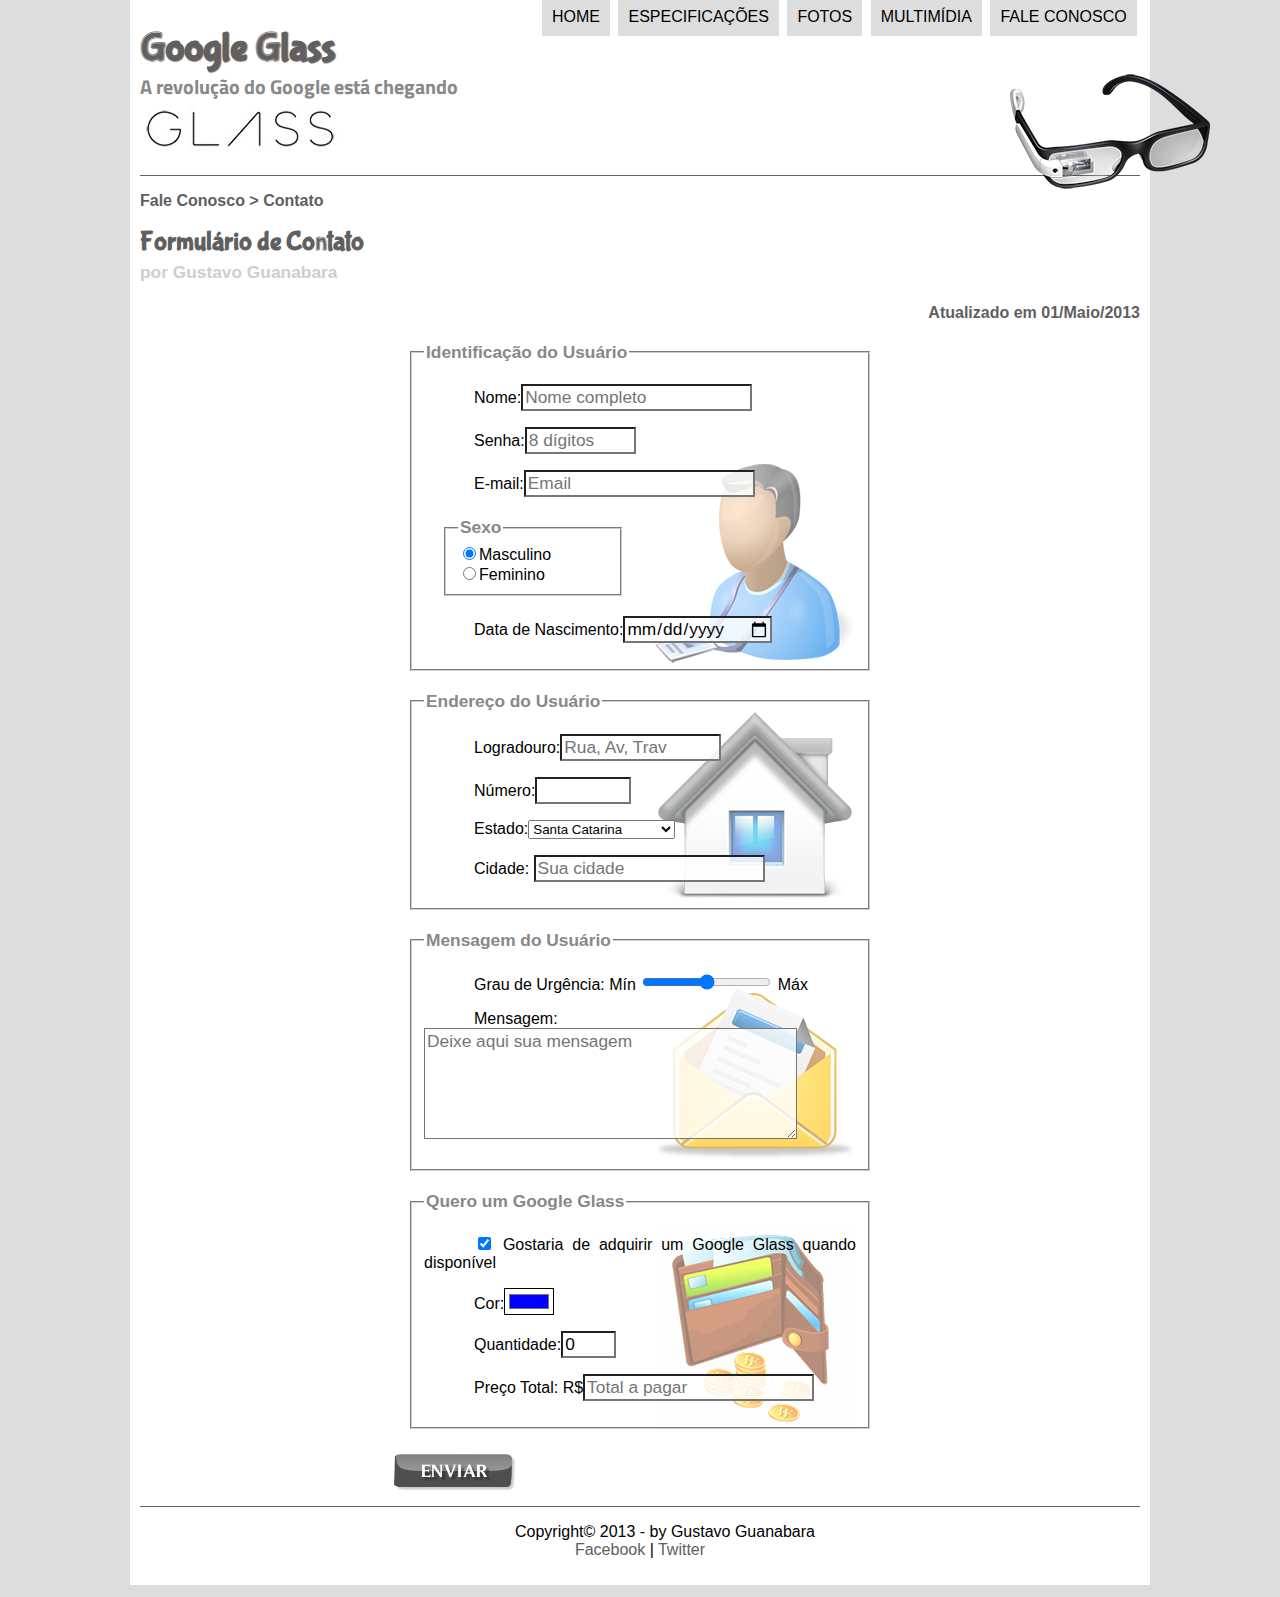
<file: fale-conosco.html>
<!DOCTYPE html>
<html lang="pt-br">
<head>
    <meta charset="UTF-8">
    <meta name="viewport" content="width=device-width, initial-scale=1.0">
    <meta http-equiv="X-UA-Compatible" content="ie=edge">
    <title>Tudo Sobre Google Glass</title>
    <link rel="stylesheet" type="text/css" href="_css/estilo.css"/>
    <link rel="stylesheet" type="text/css" href="_css/form.css"/>
</head>
<script src="_javascript/funcoes.js"></script>

<script>
    function calc_total() {
        var qtd = parseInt(document.getElementById('cQtd').value);
        tot = qtd * 1500;
        document.getElementById('cTot').value = tot;
    }
</script>

<body>
<div id="interface">

    <header id="cabecalho">
    <hgroup>
    <h1>Google Glass</h1>
    <h2>A revolução do Google está chegando</h2>
    </hgroup>
    <img id="icone" src="_imagens/glass-oculos-preto-peq.png" alt="">

<nav id="menu">
    <h1>Menu Principal</h1>
    <ul>
        <li onmouseover="mudaFoto('_imagens/home.png')" onmouseout="mudaFoto('_imagens/contato.png')"><a href="index.html">Home</a></li>

        <li onmouseover="mudaFoto('_imagens/especificacoes.png')" onmouseout="mudaFoto('_imagens/contato.png')"><a href="specs.html">Especificações</a></li>

        <li onmouseover="mudaFoto('_imagens/fotos.png')" onmouseout="mudaFoto('_imagens/contato.png')"><a href="fotos.html">Fotos</a></li>

        <li onmouseover="mudaFoto('_imagens/multimidia.png')" onmouseout="mudaFoto('_imagens/contato.png')"><a href="multimidia.html">Multimídia</a></li>

        <li onmouseover="mudaFoto('_imagens/contato.png')" onmouseout="mudaFoto('_imagens/contato.png')"><a href="fale-conosco.html">Fale conosco</a></li>
    </ul>
</nav>

    </header>
<section id="corpo-full">
    <article id="noticia-principal">
        <header id="cabecalho-artigo">
            <hgroup>
                <h3>Fale Conosco > Contato</h3>
                <h1>Formulário de Contato</h1>
                <h2>por Gustavo Guanabara</h2>
                <h3 class="direita">Atualizado em 01/Maio/2013</h3>
            </hgroup>
        </header>
    </article>
</section>

<form method="POST" id="fContato" action="" oninput="calc_total();">
    <fieldset id="usuario"><legend>Identificação do Usuário</legend>
    <p><label for="cNome">Nome:</label><input type="text" name="tNome" id="cNome" size="20" maxlength="30" placeholder="Nome completo"/></p>
    <p><label for="cSenha">Senha:</label><input type="password" name="tSenha" id="cSenha" size="8" maxlength="8" placeholder="8 dígitos"/></p>
    <p><label for="cEmail">E-mail:</label><input type="email" name="tEmail" id="cEmail" size="20" maxlength="40" placeholder="Email"/></p>
        <fieldset id="sexo"><legend>Sexo</legend>
            <input type="radio" name="tSexo" id="cMasc" checked/><label for="cMasc">Masculino</label><br/>
            <input type="radio" name="tSexo" id="cFem"/><label for="cFem">Feminino</label>
        </fieldset>
    <p>Data de Nascimento:<input type="date" name="tNasc" id="cNasc"/></p>
    </fieldset>

    <fieldset id="endereco"><legend>Endereço do Usuário</legend>
        <P><label for="cRua">Logradouro:</label><input type="text" name="tRua" id="cRua" size="13" maxlength="80" placeholder="Rua, Av, Trav"/></P>
        <p><label for="cNum">Número:</label><input type="number" name="tNum" id="cNum" min="0" max="99999"/></p>
        <p><label for="cEst">Estado:</label><select name="tEst" id="cEst">
            <optgroup label="Região Suldeste">
                <option value="RJ">Rio de Janeiro</option>
                <option value="SP">São Paulo</option>
                <option value="MG">Minas Gerais</option>
            </optgroup>
            <optgroup label="Região Sul">
                <option value="SC" selected>Santa Catarina</option>
                <option value="PR">Paraná</option>
                <option value="RS">Rio Grande do Sul</option>
            </optgroup>
            <optgroup label="Região Norte">
                <option value="PA">Pará</option>
                <option value="AP">Amapá</option>
                <option value="AM">Amazonas</option>
            </optgroup>
        </select></p>
        <p><label for="">Cidade:</label>
        <input type="text" name="tCid" id="cCid" maxlength="40" size="20" placeholder="Sua cidade" list="cidades"/></p>
        <datalist id="cidades">
            <option value="Belém"></option>
            <option value="Castanhal"></option>
            <option value="Igarapé-açú"></option>
            <option value="Barcarena"></option>
            <option value="Ananindeua"></option>
        </datalist>
    </fieldset>
    
    <fieldset id="mensagem"><legend>Mensagem do Usuário</legend>
        <p><label for="cUrg">Grau de Urgência:</label> Mín
        <input type="range" name="tUrg" id="cUrg" min="0" max="10"/> Máx</p>
        <p><label for="cMsg">Mensagem:</label>
        <textarea name="tMsg" id="cMsg" cols="35" rows="5" placeholder="Deixe aqui sua mensagem"></textarea></p>
    </fieldset>
    

    <fieldset id="pedido"><legend>Quero um Google Glass</legend>
    <p><input type="checkbox" name="tPed" id="cPed" checked/>
        <label for="cPed">Gostaria de adquirir um Google Glass quando disponível</label></p>

    <p><label for="cPed">Cor:</label><input type="color" name="tCor" id="cCor" value="#0000FF"/></p>
    <p><label for="cQtd">Quantidade:</label><input type="number" name="tQtd" id="cQtd" min="0" max="5" value="0"/></p>
    <p><label for="">Preço Total: R$</label><input type="text" name="tTot" id="cTot" placeholder="Total a pagar" readonly/></p>
    </fieldset>

<input type="image" name="tEnviar" src="_imagens/botao-enviar.png"/>
</form>

<footer id="rodape">
<p>Copyright&copy; 2013 - by Gustavo Guanabara</br>
<a href="http://facebook.com" target="blank">Facebook</a> | 
<a href="http:/twitter.com" target="blank">Twitter</a></p>
</footer>
</div>
</body>
</html>
</file>
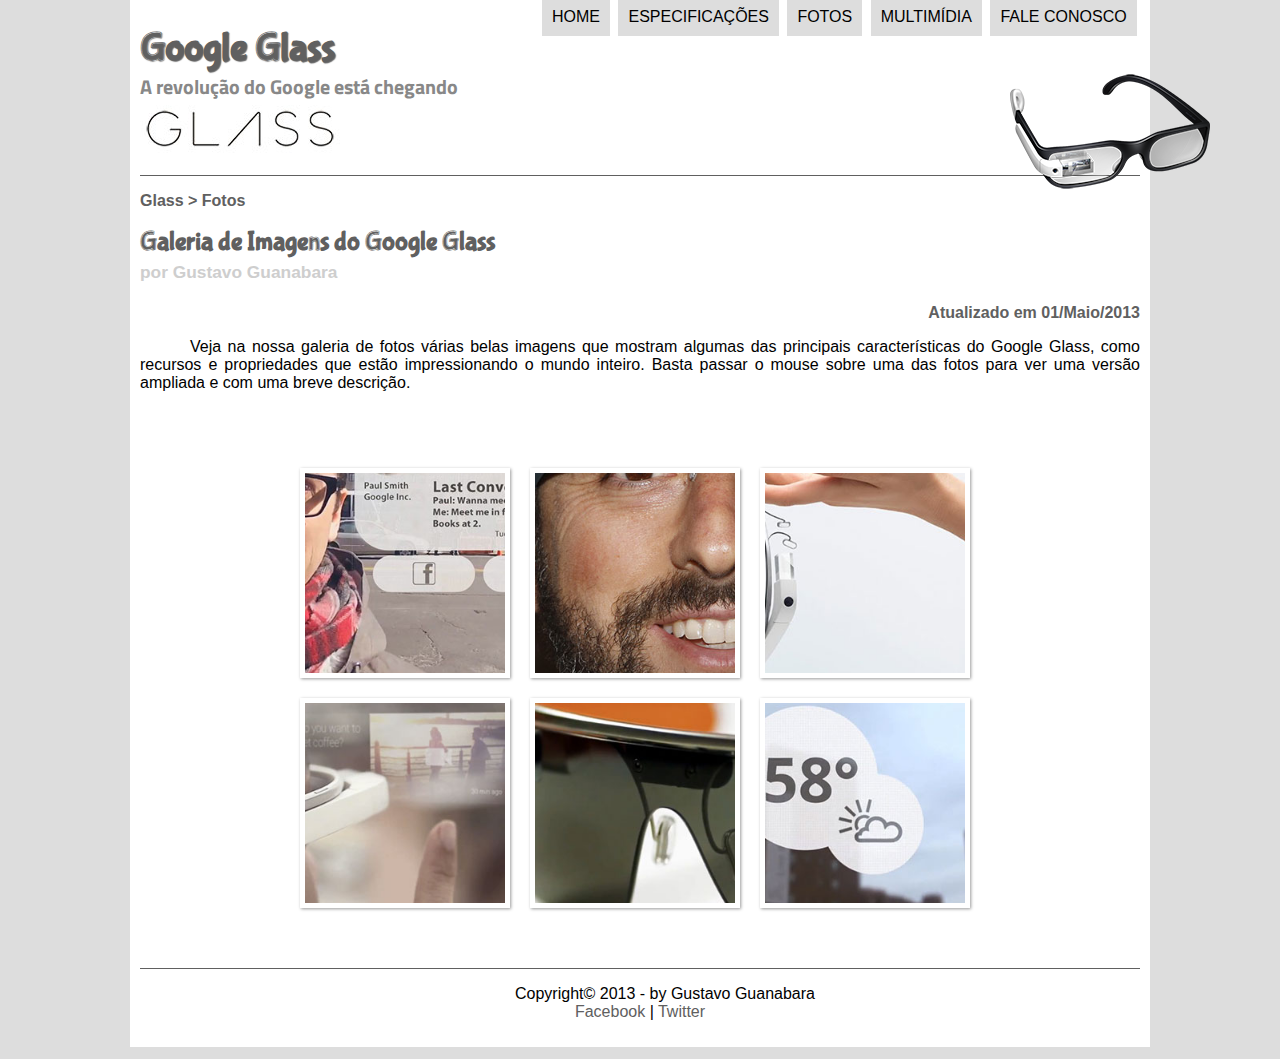
<file: fotos.html>
<!DOCTYPE html>
<html lang="pt-br">
<head>
    <meta charset="UTF-8">
    <meta name="viewport" content="width=device-width, initial-scale=1.0">
    <meta http-equiv="X-UA-Compatible" content="ie=edge">
    <title>Tudo Sobre Google Glass</title>
    <link rel="stylesheet" type="text/css" href="_css/estilo.css"/>
    <link rel="stylesheet" type="text/css" href="_css/fotos.css"/>
</head>
<script src="_javascript/funcoes.js"></script>

<body>
<div id="interface">

    <header id="cabecalho">
    <hgroup>
    <h1>Google Glass</h1>
    <h2>A revolução do Google está chegando</h2>
    </hgroup>
    <img id="icone" src="_imagens/glass-oculos-preto-peq.png" alt="">

<nav id="menu">
    <h1>Menu Principal</h1>
    <ul>
        <li onmouseover="mudaFoto('_imagens/home.png')" onmouseout="mudaFoto('_imagens/fotos.png')"><a href="index.html">Home</a></li>

        <li onmouseover="mudaFoto('_imagens/especificacoes.png')" onmouseout="mudaFoto('_imagens/fotos.png')"><a href="specs.html">Especificações</a></li>

        <li onmouseover="mudaFoto('_imagens/fotos.png')" onmouseout="mudaFoto('_imagens/fotos.png')"><a href="fotos.html">Fotos</a></li>

        <li onmouseover="mudaFoto('_imagens/multimidia.png')" onmouseout="mudaFoto('_imagens/fotos.png')"><a href="multimidia.html">Multimídia</a></li>

        <li onmouseover="mudaFoto('_imagens/contato.png')" onmouseout="mudaFoto('_imagens/fotos.png')"><a href="fale-conosco.html">Fale conosco</a></li>
    </ul>
</nav>

    </header>
<section id="corpo-full">
    <article id="noticia-principal">
        <header id="cabecalho-artigo">
            <hgroup>
                <h3>Glass > Fotos</h3>
                <h1>Galeria de Imagens do Google Glass</h1>
                <h2>por Gustavo Guanabara</h2>
                <h3 class="direita">Atualizado em 01/Maio/2013</h3>
            </hgroup>
        </header>

    <p>Veja na nossa galeria de fotos várias belas imagens que mostram algumas das principais características do Google Glass, como recursos e propriedades que estão impressionando o mundo inteiro. Basta passar o mouse sobre uma das fotos para ver uma versão ampliada e com uma breve descrição.</p>

<ul id="album-fotos">
    <li id="foto01"><span>Agenda e lembretes</span></li>
    <li id="foto02"><span>Sergey Brin usando o Glass</span></li>
    <li id="foto03"><span>Leve e compacto</span></li>
    <li id="foto04"><span>Sensação de uma tela de 50"</span></li>
    <li id="foto05"><span>Vários tipos de lente</span></li>
    <li id="foto06"><span>Informações importantes</span></li>
</ul>
    </article>
</section>

<footer id="rodape">
<p>Copyright&copy; 2013 - by Gustavo Guanabara</br>
<a href="http://facebook.com" target="blank">Facebook</a> | 
<a href="http:/twitter.com" target="blank">Twitter</a></p>
</footer>
</div>
</body>
</html>
</file>
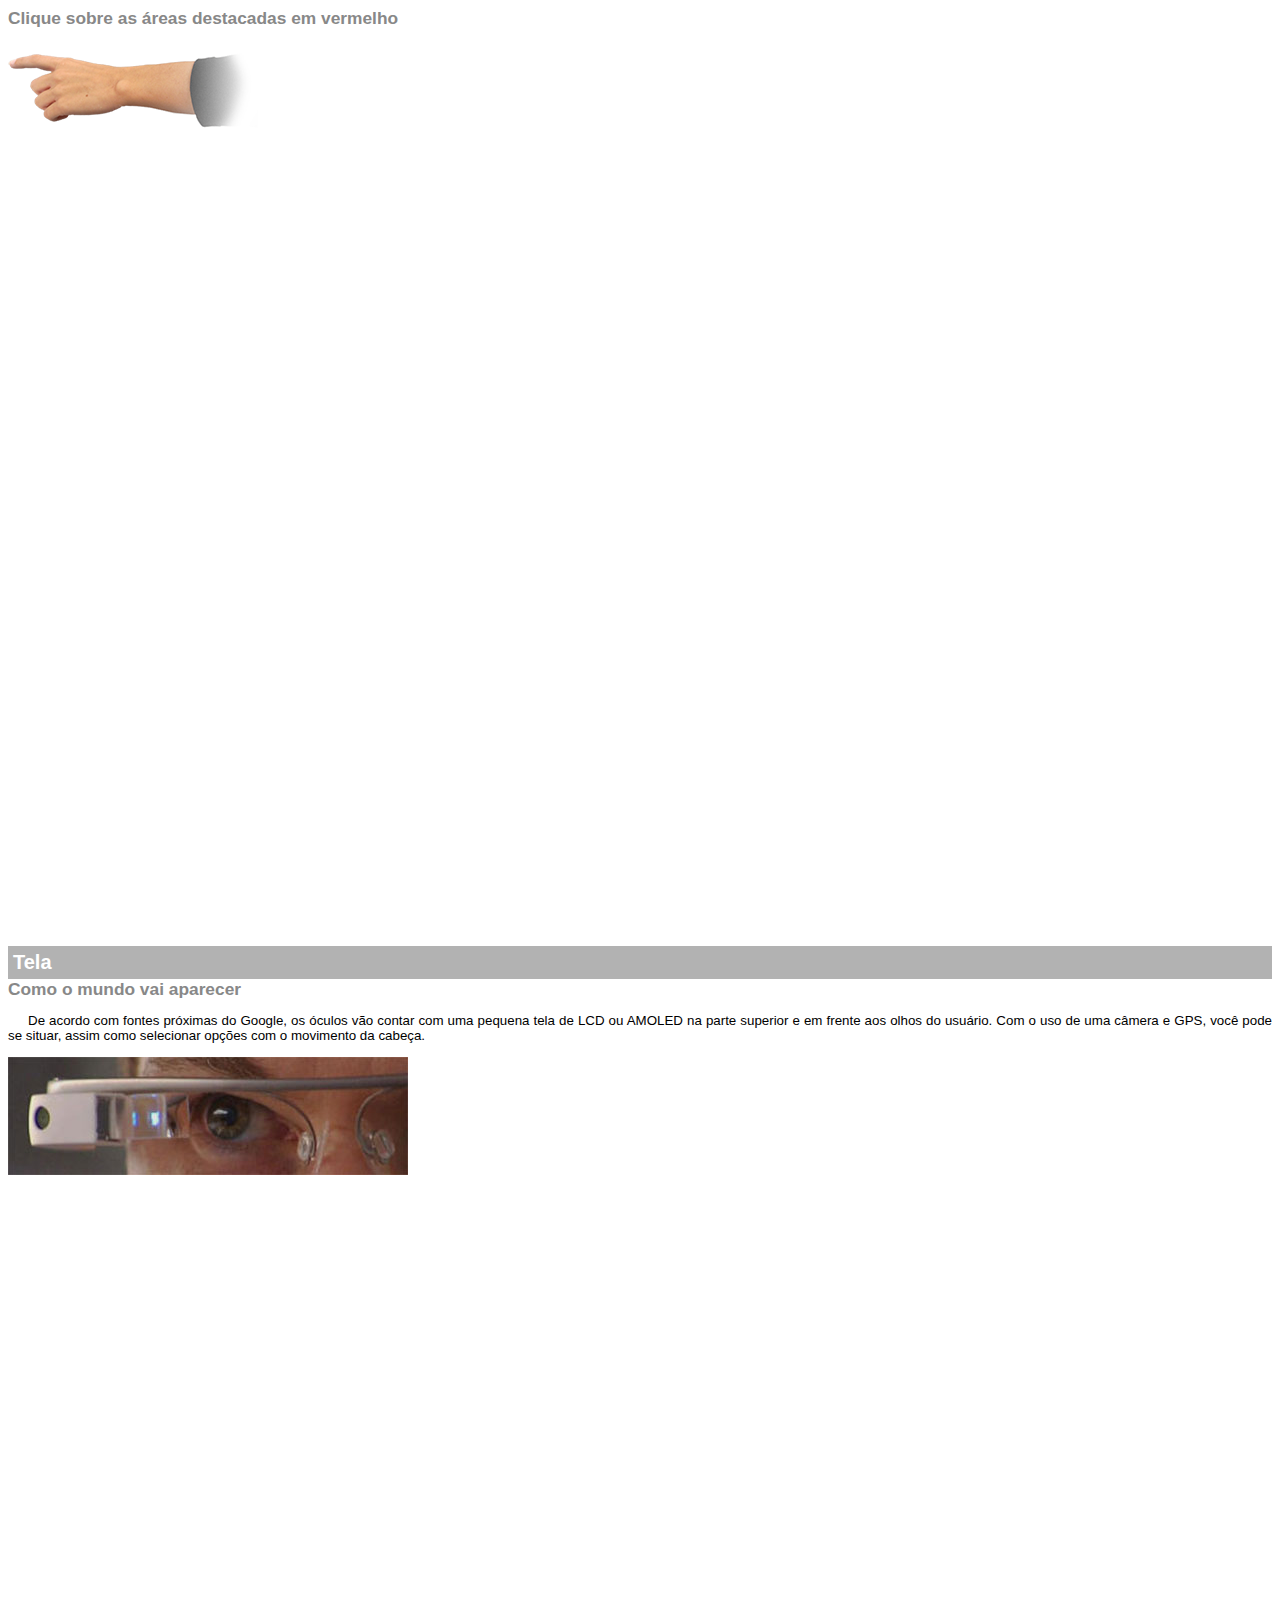
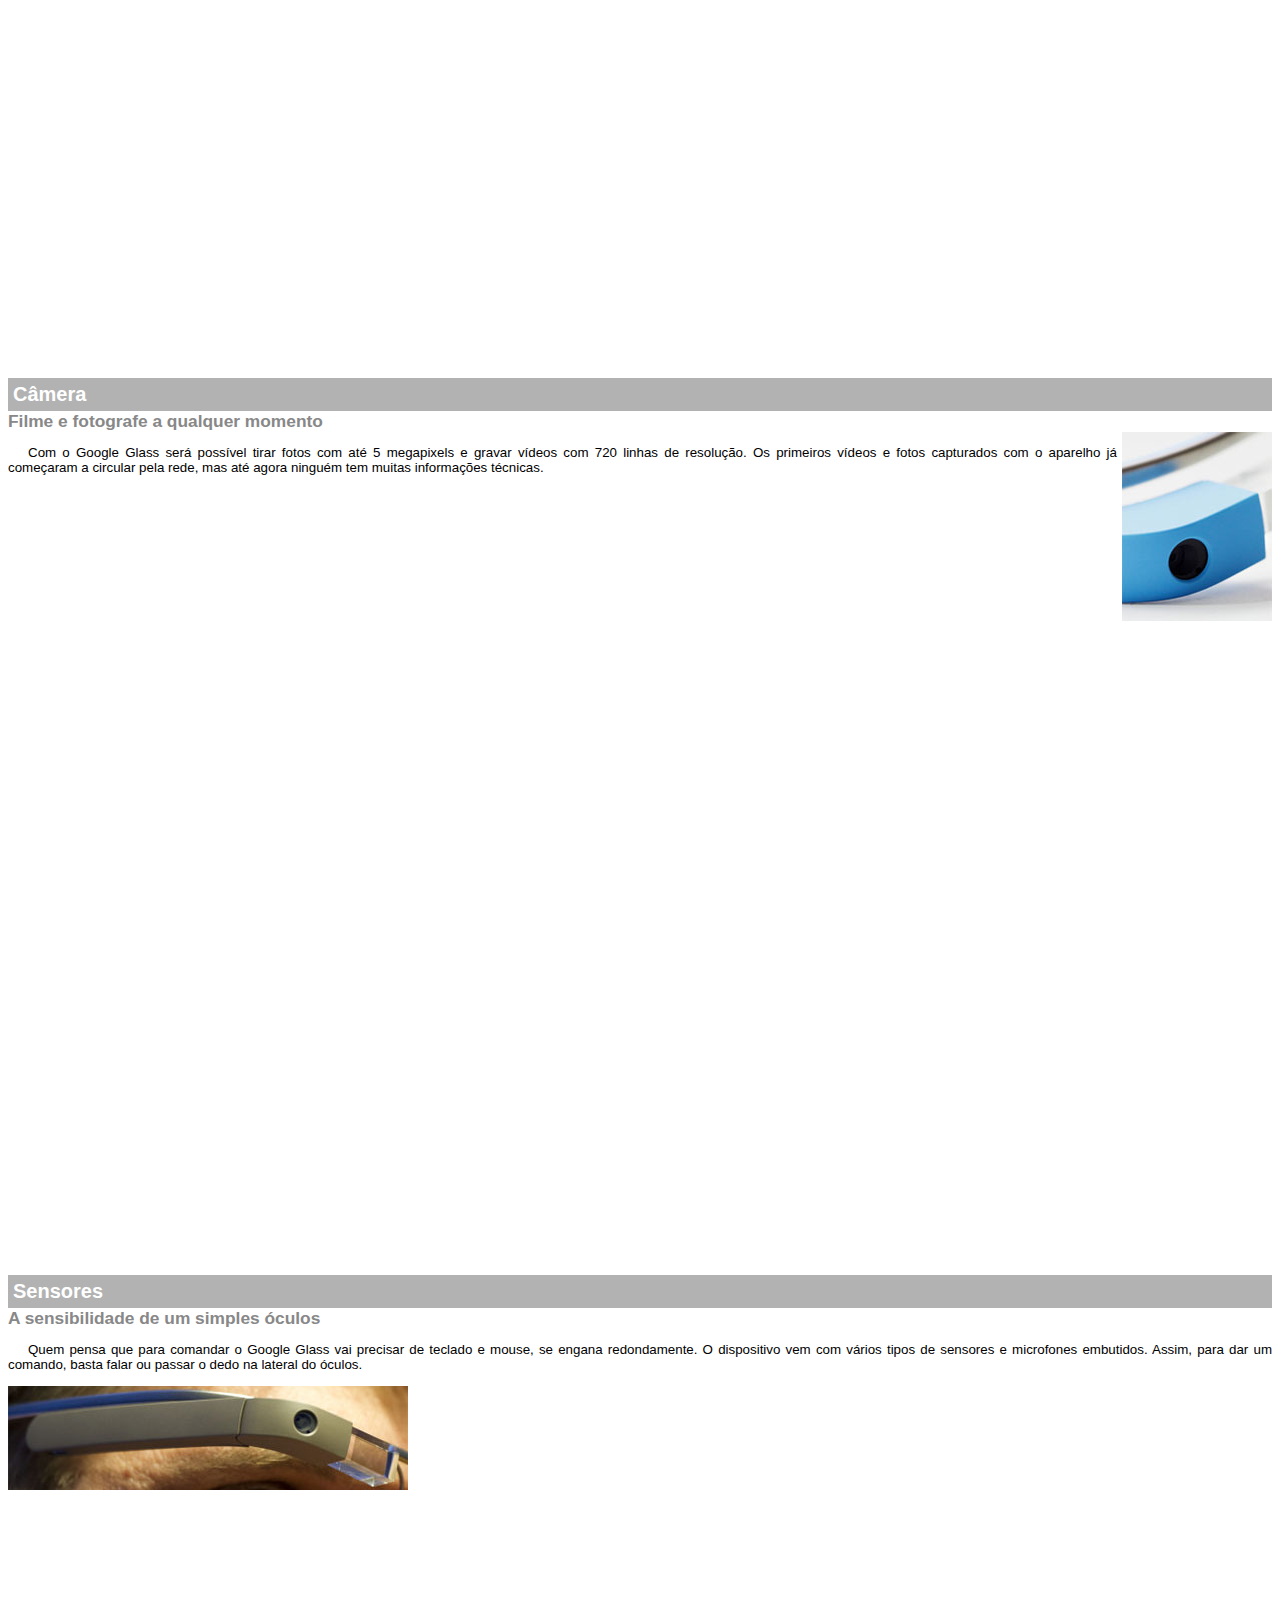
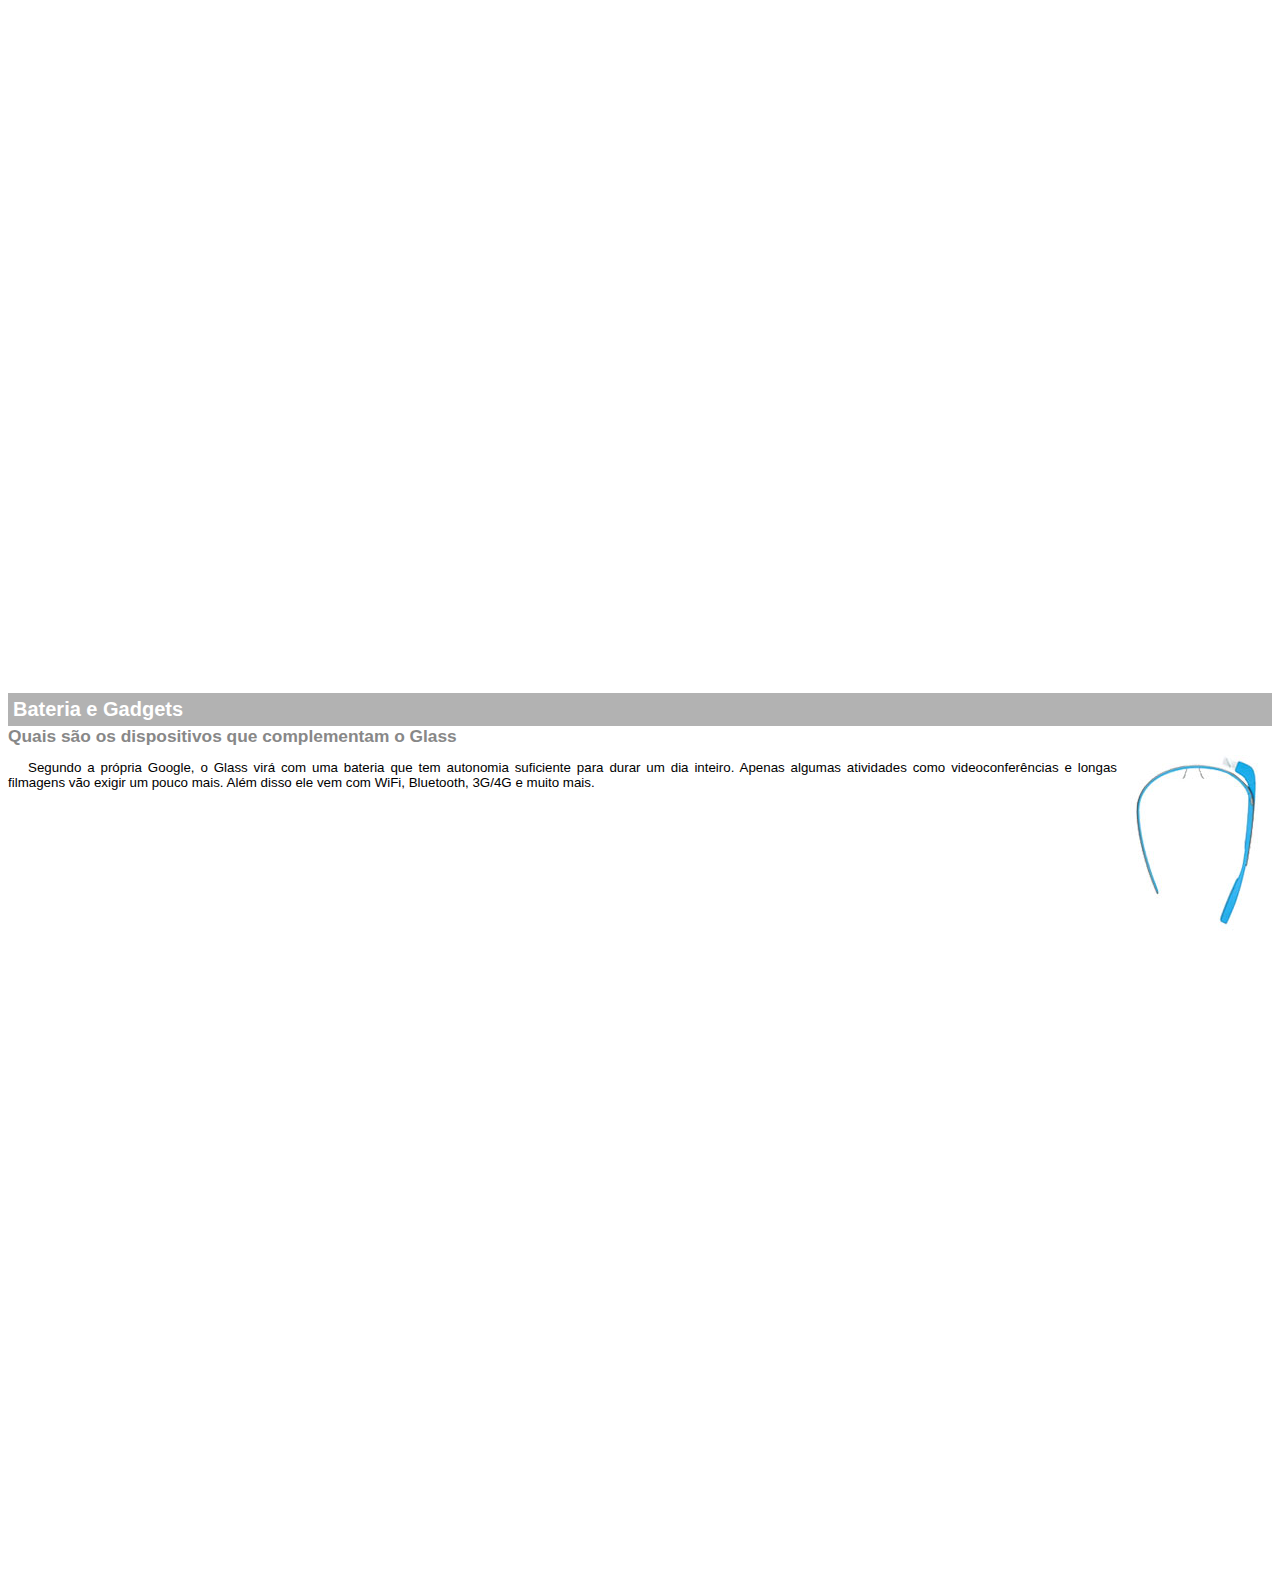
<file: google-glass.html>
<!DOCTYPE html>
<html lang="pt-br">
<head>
    <meta charset="UTF-8">
    <meta name="viewport" content="width=device-width, initial-scale=1.0">
    <meta http-equiv="X-UA-Compatible" content="ie=edge">
    <title>Informações sobre o Google glass</title>
    <style>
        body{
            font-family: arial;
            font-size: 10pt;
            overflow-x: hidden;
            overflow-y: hidden;
        }
        p{
            text-align: justify;
            text-indent: 20px;
        }
        article h1{
            font-size: 15pt;
            color: #ffffff;
            background-color: rgba(0,0,0,.3);
            padding: 5px;
            margin: 0px;
        }
        article h2{
            font-size: 13pt;
            color: #888888;
            margin: 0px;
        }
        article{
            margin-bottom: 800px;
        }
        img.img-direita{
            font-display: block;
            float: right;
            margin-left: 5px;
        }
    </style>
</head>
<body>
<article id="topo">
    <header> 
        <h2>Clique sobre as áreas destacadas em vermelho</h2>
    </header>
    <img src="_imagens/mao.png" alt="Mão apontando para esquerda"/>
</article>

<article id="tela">
    <header>
        <h1>Tela</h1>
        <h2>Como o mundo vai aparecer</h2>
    </header>
    <p>De acordo com fontes próximas do Google, os óculos vão contar com uma pequena tela de LCD ou AMOLED na parte superior e em frente aos olhos do usuário. Com o uso de uma câmera e GPS, você pode se situar, assim como selecionar opções com o movimento da cabeça.</p>
    <img src="_imagens/det-tela.jpg" alt="Tela do Google Glass">
</article>

<article id="camera">
    <header>
        <h1>Câmera</h1>
        <h2>Filme e fotografe a qualquer momento</h2>
    </header>
    <img src="_imagens/det-camera.jpg" class="img-direita" alt="Câmera do Google Glass">
    <p>Com o Google Glass será possível tirar fotos com até 5 megapixels e gravar vídeos com 720 linhas de resolução. Os primeiros vídeos e fotos capturados com o aparelho já começaram a circular pela rede, mas até agora ninguém tem muitas informações técnicas.</p>
</article>

<article id="sensores">
    <header>
        <h1>Sensores</h1>
        <h2>A sensibilidade de um simples óculos</h2>
    </header>
    <p>Quem pensa que para comandar o Google Glass vai precisar de teclado e mouse, se engana redondamente. O dispositivo vem com vários tipos de sensores e microfones embutidos. Assim, para dar um comando, basta falar ou passar o dedo na lateral do óculos.</p>
    <img src="_imagens/det-touch.jpg" alt="Sensores do Google Glass">
</article>

<article id="gadgets">
    <header>
    <h1>Bateria e Gadgets</h1>
    <h2>Quais são os dispositivos que complementam o Glass</h2>
</header>
    <img src="_imagens/det-bateria.jpg" class="img-direita" alt="Bateria e Gadgets do Google Glass">
    <p>Segundo a própria Google, o Glass virá com uma bateria que tem autonomia suficiente para durar um dia inteiro. Apenas algumas atividades como videoconferências e longas filmagens vão exigir um pouco mais. Além disso ele vem com WiFi, Bluetooth, 3G/4G e muito mais.</p>
</article>
</body>
</html>
</file>
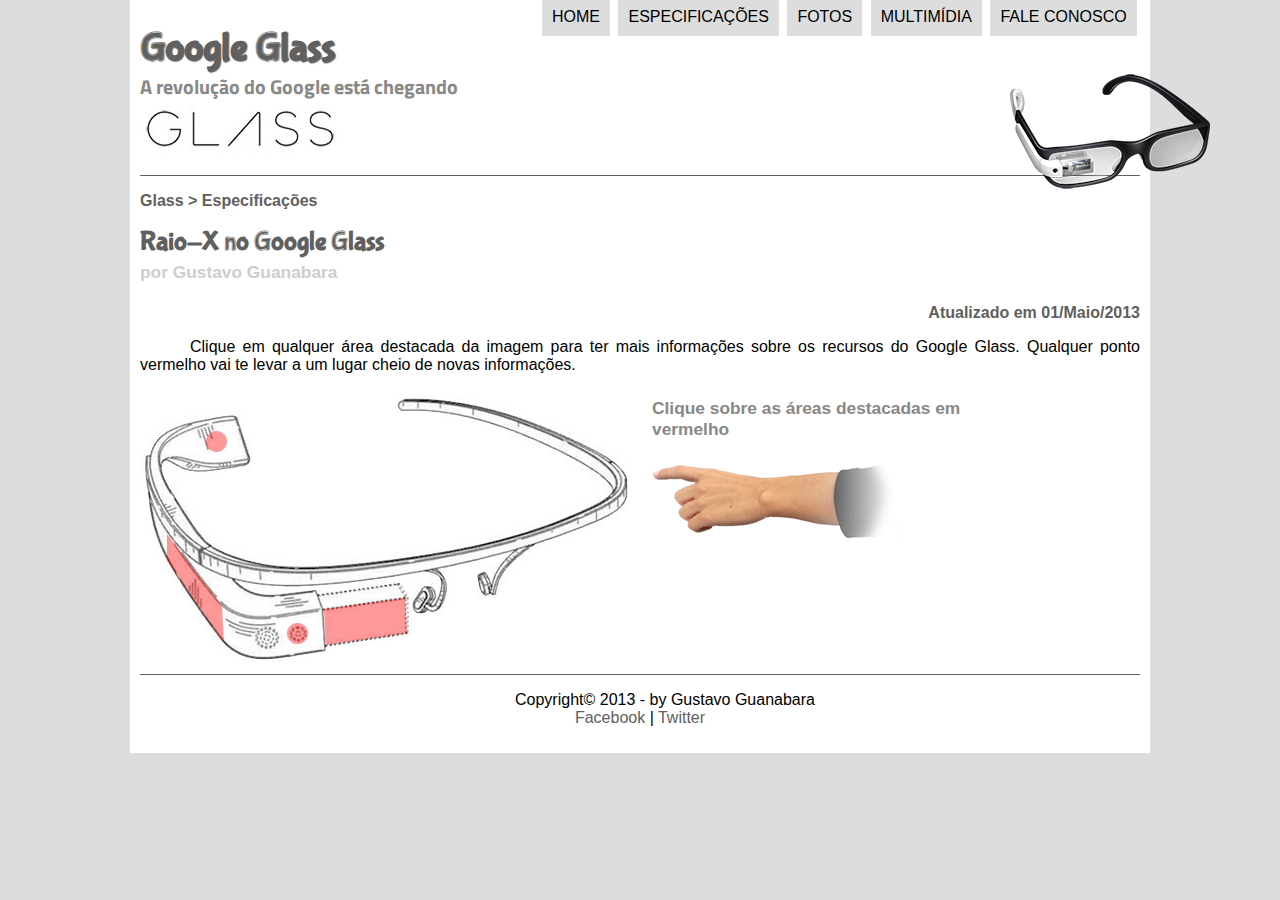
<file: specs.html>
<!DOCTYPE html>
<html lang="pt-br">
<head>
    <meta charset="UTF-8">
    <meta name="viewport" content="width=device-width, initial-scale=1.0">
    <meta http-equiv="X-UA-Compatible" content="ie=edge">
    <title>Tudo Sobre Google Glass</title>
    <link rel="stylesheet" type="text/css" href="_css/estilo.css"/>
    <link rel="stylesheet" type="text/css" href="_css/specs.css">
</head>
<script src="_javascript/funcoes.js"></script>

<body>
<div id="interface">

    <header id="cabecalho">
    <hgroup>
    <h1>Google Glass</h1>
    <h2>A revolução do Google está chegando</h2>
    </hgroup>
    <img id="icone" src="_imagens/glass-oculos-preto-peq.png" alt="">

<nav id="menu">
    <h1>Menu Principal</h1>
    <ul>
        <li onmouseover="mudaFoto('_imagens/home.png')" onmouseout="mudaFoto('_imagens/especificacoes.png')"><a href="index.html">Home</a></li>

        <li onmouseover="mudaFoto('_imagens/especificacoes.png')" onmouseout="mudaFoto('_imagens/especificacoes.png')"><a href="specs.html">Especificações</a></li>

        <li onmouseover="mudaFoto('_imagens/fotos.png')" onmouseout="mudaFoto('_imagens/especificacoes.png')"><a href="fotos.html">Fotos</a></li>

        <li onmouseover="mudaFoto('_imagens/multimidia.png')" onmouseout="mudaFoto('_imagens/especificacoes.png')"><a href="multimidia.html">Multimídia</a></li>

        <li onmouseover="mudaFoto('_imagens/contato.png')" onmouseout="mudaFoto('_imagens/especificacoes.png')"><a href="fale-conosco.html">Fale conosco</a></li>
    </ul>
</nav>

    </header>
<section id="corpo-full">
    <article id="noticia-principal">
        <header id="cabecalho-artigo">
            <hgroup>
                <h3>Glass > Especificações</h3>
                <h1>Raio-X no Google Glass</h1>
                <h2>por Gustavo Guanabara</h2>
                <h3 class="direita">Atualizado em 01/Maio/2013</h3>
            </hgroup>
        </header>

        <p>Clique em qualquer área destacada da imagem para ter mais informações sobre os recursos do Google Glass. Qualquer ponto vermelho vai te levar a um lugar cheio de novas informações.</p>

        <section id="conteudo">
            <img src="_imagens/glass-esquema-marcado.jpg" usemap="#meumapa"/>
            <map name="meumapa">
                <area shape="rect" coords="179,202,270,260" href="google-glass.html#tela" target="janela"/>
                <area shape="circle" coords="158,243,12" href="google-glass.html#camera" target="janela"/>
                <area shape="circle" coords="73,52,11" href="google-glass.html#gadgets" target="janela"/>
                <area shape="poly" coords="28,143,83,216,84,249,27,169" href="google-glass.html#sensores" target="janela"/>
            </map>
            <iframe src="google-glass.html" name="janela" id="frame-spec"></iframe>
        </section>
    </article>
</section>

<footer id="rodape">
<p>Copyright&copy; 2013 - by Gustavo Guanabara</br>
<a href="http://facebook.com" target="blank">Facebook</a> | 
<a href="http:/twitter.com" target="blank">Twitter</a></p>
</footer>
</div>
</body>
</html>
</file>
<file: _css/estilo.css>
@charset "UTF-8";
@import url('https://fonts.googleapis.com/css?family=Titillium+Web&display=swap');
@font-face {
    font-family: 'FonteLogo';
    src: url("../_fonts/bubblegum-sans-regular.otf");
}

body{
    font-family: arial, sans-serif;
    background-color: #dddddd;
    color: black;
}

div#interface {
    width: 1000px;
    background-color: #ffffff;
    margin: -20px auto 0px auto;
    box-shadow: 0px opx 10px rgba(0,0,0,0.5);
    padding: 10px 10px 10px 10px;
}
p{
    text-align: justify;
    text-indent: 50px;
}

a{
    color: #606060;
    text-decoration: none;
}

a:hover{
    text-decoration: underline;
}

header#cabecalho img#icone{
    position: absolute;
    left: 1010px;
    top: 70px;
}
header#cabecalho{
    border-bottom: 1px #606060 solid;
    height: 150px;
    background: url("../_imagens/glass-logo-peq.jpg") no-repeat 0px 80px;
}

header#cabecalho h1{
    font-family: 'FonteLogo', sans-serif;
    font-size: 30pt;
    color: #606060;
    text-shadow: 1px 1px 1px rgba(0,0,0,.6);
    padding: 0px;
    margin-bottom: 0px;
}

header#cabecalho h2{
    font-family: 'Titillium Web', sans-serif;
    color: #888888;
    font-size: 15pt;
    padding: 0px;
    margin-top: 0px;
}
/*FORMATAÇÃO DE IMAGENS COM LEGENDAS*/
figure.foto-legenda{
    position: relative;
    border: 8px solid white;
    box-shadow: 1px 1px 4px black;
}

figure.foto-legenda img {
    width: 100%;
    height: 100%;
}

figure.foto-legenda figcaption {
    opacity: 0;
    position: absolute;
    top: 0px;
    background-color: rgba(0,0,0,0.4);
    color: white;
    width: 100%;
    height: 100%;
    padding: 10px;
    box-sizing: border-box;
    transition: 1s;
}

figure.foto-legenda:hover figcaption {
    opacity: 1;
}
/*FORMATAÇÃO DO NAVMENU*/
nav#menu {
    display: block;
}

nav#menu ul{
    list-style: none;
    text-transform: uppercase;
    position: absolute;
    top: -20px;
    left: 500px;
}

nav#menu li{
    display: inline-block;
    background-color: #dddddd;
    padding: 10px;
    margin: 2px;
    transition: background-color 1s;
}

nav#menu li:hover{
    background-color: #606060;
}

nav#menu h1{
    display: none;
}

nav#menu a{
    color: #000000;
    text-decoration: none;
}

nav#menu a:hover{
    color: #ffffff;
    text-decoration: underline;
}

section#corpo{
    display: block;
    width: 550px;
    float: left;
    border-right: 1px solid #606060;
    padding-right: 15px;
}

article#noticia-principal h2{
    font-size: 13pt;
    color: #606060;
    background-color: #dddddd;
    padding: 5px 0px 5px 0px;
    margin: 10px 0px 10px 0px;
}

header#cabecalho-artigo h1{
    font-family: 'FonteLogo', sans-serif;
    font-size: 20pt;
    color: #606060;
    margin-bottom: 0px;
    margin-top: 0px;
}

header#cabecalho-artigo h2{
    font-size: 13pt;
    color: #cecece;
    background-color: #ffffff;
    margin-top: 0px;
}

.direita{
    text-align: right;
}

header#cabecalho-artigo h3{
    font-size: 12pt;
    color: #606060;
}


table#tabelaspec{
    border: 1px solid #606060;
    border-spacing: 0px;
    margin-left: auto;
    margin-right: auto;
}

table#tabelaspec td{
    border: 1px solid #606060;
    padding: 10px;
    text-align: center;
    vertical-align: middle;
}

table#tabelaspec td.colEsquerda{
    color: #ffffff;
    background-color: #606060;
    vertical-align: top;
    font-weight: bold;
}

table#tabelaspec td.colDireita{
    background-color: #cecece;
}

table#tabelaspec caption{
    color: #888888;
    font-size: 13pt;
    font-weight: bolder;
}

table#tabelaspec caption span{
    display: block;
    float: right;
    color: #000000;
    font-size: 10pt;
    margin-top: 10px;
}

aside#lateral{
    display: block;
    width: 380px;
    float: right;
    background-color: #dddddd;
    padding: 10px;
    margin: 10px;
    box-shadow: 2px 2px  2px rgba(0,0,0,.5);
}

aside#lateral h1{
    font-family: 'FonteLogo', sans-serif;
    font-size: 20pt;
    color: #606060;
    margin-top: 0px;
}

aside#lateral h2{
    background-color: #606060;
    font-size: 13pt;
    color: #ffffff;
    padding: 5px;
}

footer#rodape{
    clear: both;
    border-top: 1px solid #606060;
}

footer#rodape p{
    text-align: center;
}
</file>
<file: _css/form.css>
@charset "UTF-8";
form {
    width: 500px;
    margin: auto;
}

input, textarea {
    font-family: sans-serif;
    font-weight: normal;
    font-size: 13pt;
    background-color: rgba(255,255,255,.8);
}

input:hover, textarea:hover {
    background-color: #dddddd;
}

legend {
    color: #888888;
    font-weight: bold;
    font-size: 13pt;
    font-family: sans-serif;
}

fieldset {
    border-color: #cecece;
    margin: 20px;
}

fieldset#sexo {
    width: 150px;;
}

fieldset#usuario {
    background: url("../_imagens/icone-contato.png") no-repeat 95% 95%;
}

fieldset#endereco {
    background: url("../_imagens/icone-endereco.png") no-repeat 95% 95%;
}

fieldset#mensagem {
    background: url("../_imagens/icone-mensagem.png") no-repeat 95% 95%;
}

fieldset#pedido {
    background: url("../_imagens/icone-pagamento.png") no-repeat 95% 95%;
}
</file>
<file: _css/fotos.css>
@charset "UTF-8";
ul#album-fotos {
    width: 700px;
    margin: 0 auto;
    padding: 50px;
    overflow: hidden;
    list-style: none;
}

ul#album-fotos li{
    float: left;
    width: 200px;
    height: 200px;
    margin: 10px;
    border: 5px solid #ffffff;
    background-color: #ffffff;
    box-shadow: 1px 1px 3px rgba(0,0,0,.4);
    -webkit-transition: all .4s ease-in;
}

ul#album-fotos li span{
    opacity: 0;
    color: #ffffff;
    text-shadow: 1px 1px 1px #000000;
    background-color: rgba(0,0,0,.3);
    font-size: 9pt;
    line-height: 370px;
    padding: 5px;
}

ul#album-fotos li:hover{
  -webkit-transform: scale(1.5);
}

ul#album-fotos li:hover span{
    opacity: 1;
}

ul#album-fotos li#foto01{
    background: url('../_imagens/galeria-01.jpg') no-repeat;
    background-position: 50% 50%;
    background-size: 400px 400px;
    background-color: #ffffff;
}
ul#album-fotos li#foto01:hover{
    background-position: 0px 0px;
    background-size: 200px 200px;
}

ul#album-fotos li#foto02{
    background: url('../_imagens/galeria-02.jpg') no-repeat;
    background-position: 50% 50%;
    background-size: 400px 400px;
    background-color: #ffffff;
}
ul#album-fotos li#foto02:hover{
    background-position: 0px 0px;
    background-size: 200px 200px;
}

ul#album-fotos li#foto03{
    background: url('../_imagens/galeria-03.jpg') no-repeat;
    background-position: 50% 50%;
    background-size: 400px 400px;
    background-color: #ffffff;
}
ul#album-fotos li#foto03:hover{
    background-position: 0px 0px;
    background-size: 200px 200px;
}

ul#album-fotos li#foto04{
    background: url('../_imagens/galeria-04.jpg') no-repeat;
    background-position: 50% 50%;
    background-size: 400px 400px;
    background-color: #ffffff;
}
ul#album-fotos li#foto04:hover{
    background-position: 0px 0px;
    background-size: 200px 200px;
}

ul#album-fotos li#foto05{
    background: url('../_imagens/galeria-05.jpg') no-repeat;
    background-position: 50% 50%;
    background-size: 400px 400px;
    background-color: #ffffff;
}
ul#album-fotos li#foto05:hover{
    background-position: 0px 0px;
    background-size: 200px 200px;
}

ul#album-fotos li#foto06{
    background: url('../_imagens/galeria-06.jpg') no-repeat;
    background-position: 50% 50%;
    background-size: 400px 400px;
    background-color: #ffffff;
}
ul#album-fotos li#foto06:hover{
    background-position: 0px 0px;
    background-size: 200px 200px;
}
</file>
<file: _css/specs.css>
@charset "UTF-8";

section#conteudo {
    width: 1000px;
    margin: auto;
}

iframe#frame-spec {
    width: 400px;
    height: 280px;
    border: none;
    overflow: hidden;
}

iframe#frame-spec::-webkit-scrollbar {
    display: none;
}
</file>
